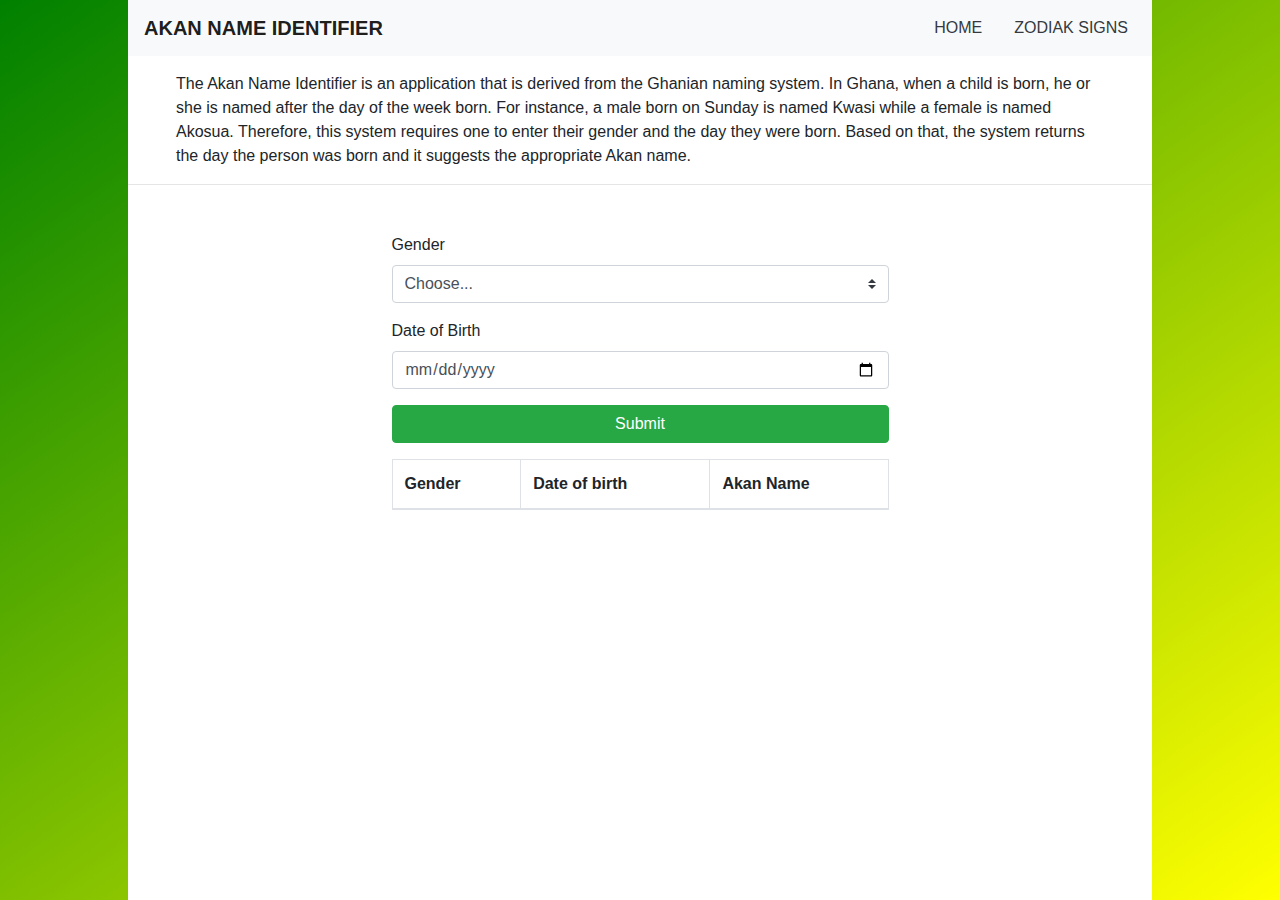
<file: index.html>
<!doctype html>
<html lang="en">
  <head>
    <!-- Required meta tags -->
    <meta charset="utf-8">
    <meta name="viewport" content="width=device-width, initial-scale=1, shrink-to-fit=no">
    <link rel="stylesheet" href="styles.css">
    <!-- Bootstrap CSS -->
    <link rel="stylesheet" href="https://stackpath.bootstrapcdn.com/bootstrap/4.5.2/css/bootstrap.min.css" integrity="sha384-JcKb8q3iqJ61gNV9KGb8thSsNjpSL0n8PARn9HuZOnIxN0hoP+VmmDGMN5t9UJ0Z" crossorigin="anonymous">

    <title>Akan</title>
  </head>
  <body>

  <div class="main-container d-flex justify-content-center">
        <div class="form-container">
            
            <nav class="navbar navbar-light bg-light">
                <a class="navbar-brand text-uppercase font-weight-bold">Akan Name Identifier</a>
                <form class="form-inline">
                    <a href="index.html" class="mr-2 text-dark">HOME</a>
                    <a href="zodiak.html" class="ml-4 mr-2 text-dark">ZODIAK SIGNS</a>
                </form>
            </nav>
            <div class="about mt-3 mx-5">
                <!--<h2>About the Application</h2>-->
                <p>The Akan Name Identifier is an application that is derived from the Ghanian naming system. In Ghana,  when a child is born, he or she is named after the day of the week born. For instance, a male born on Sunday is named Kwasi while a female is named Akosua. Therefore, this system requires one to enter their gender and the day they were born. Based on that, the system returns the day the person was born and it suggests the appropriate Akan name.</p>
            </div>
            
            <hr>

            <div class="row justify-content-center mt-5">
                <div class="col-6">
                    <div>
                        <div class="form-group">
                            <label for="exampleInputEmail1">Gender</label>
                            <div class="input-group">
                                <select class="custom-select" id="gender" aria-label="Example select with button addon">
                                    <option value="" selected>Choose...</option>
                                    <option value="male">Male</option>
                                    <option value="female">Female</option>
                                </select>                               
                        </div>
                        </div>
                        <div class="form-group">
                            <label for="exampleInputPassword1">Date of Birth</label>
                            <input type="date" class="form-control" id="dob">
                        </div>
                       
                        <button onclick="getName()" class="btn btn-success w-100">Submit</button>
                    </div>
                       <table id="table" class="table table-striped table-bordered mt-3">
                  <thead>
                    <tr class="font-weight-bold">
                      <td>Gender</td>
                      <td>Date of birth</td>
                      <td>Akan Name</td>
                    </tr>
                  </thead>
                  <tbody>
                  
                  </tbody>
                
                
                </table>
                </div>

             

            </div>
        </div>
  </div>
  
<div class="modal" tabindex="-1" id="result">
  <div class="modal-dialog">
    <div class="modal-content">
      <div class="modal-header">
        <button type="button" class="close" data-dismiss="modal" aria-label="Close">
          <span aria-hidden="true">&times;</span>
        </button>
      </div>
      <div class="modal-body">
        <p>Your Akan name is : <label id='resulttxt'/></p>
      </div>
      <div class="modal-footer">
        <button type="button" class="btn btn-secondary" data-dismiss="modal">Close</button>
      </div>
    </div>
  </div>
</div>


    <script src="https://code.jquery.com/jquery-3.5.1.slim.min.js" integrity="sha384-DfXdz2htPH0lsSSs5nCTpuj/zy4C+OGpamoFVy38MVBnE+IbbVYUew+OrCXaRkfj" crossorigin="anonymous"></script>
    <script src="https://cdn.jsdelivr.net/npm/popper.js@1.16.1/dist/umd/popper.min.js" integrity="sha384-9/reFTGAW83EW2RDu2S0VKaIzap3H66lZH81PoYlFhbGU+6BZp6G7niu735Sk7lN" crossorigin="anonymous"></script>
    <script src="https://stackpath.bootstrapcdn.com/bootstrap/4.5.2/js/bootstrap.min.js" integrity="sha384-B4gt1jrGC7Jh4AgTPSdUtOBvfO8shuf57BaghqFfPlYxofvL8/KUEfYiJOMMV+rV" crossorigin="anonymous"></script>
    <script src="script.js"></script>
  </body>
</html>
</file>
<file: styles.css>
.main-container{
    width: 100%;
    height: 100vh;background-image: linear-gradient(to bottom right, green, yellow);
}

.form-container{
    height: 100vh;
    background-color: #FFFFFF;
    width: 80%;
}
.navbar-brand {
    font-size: 40px;
}
</file>
